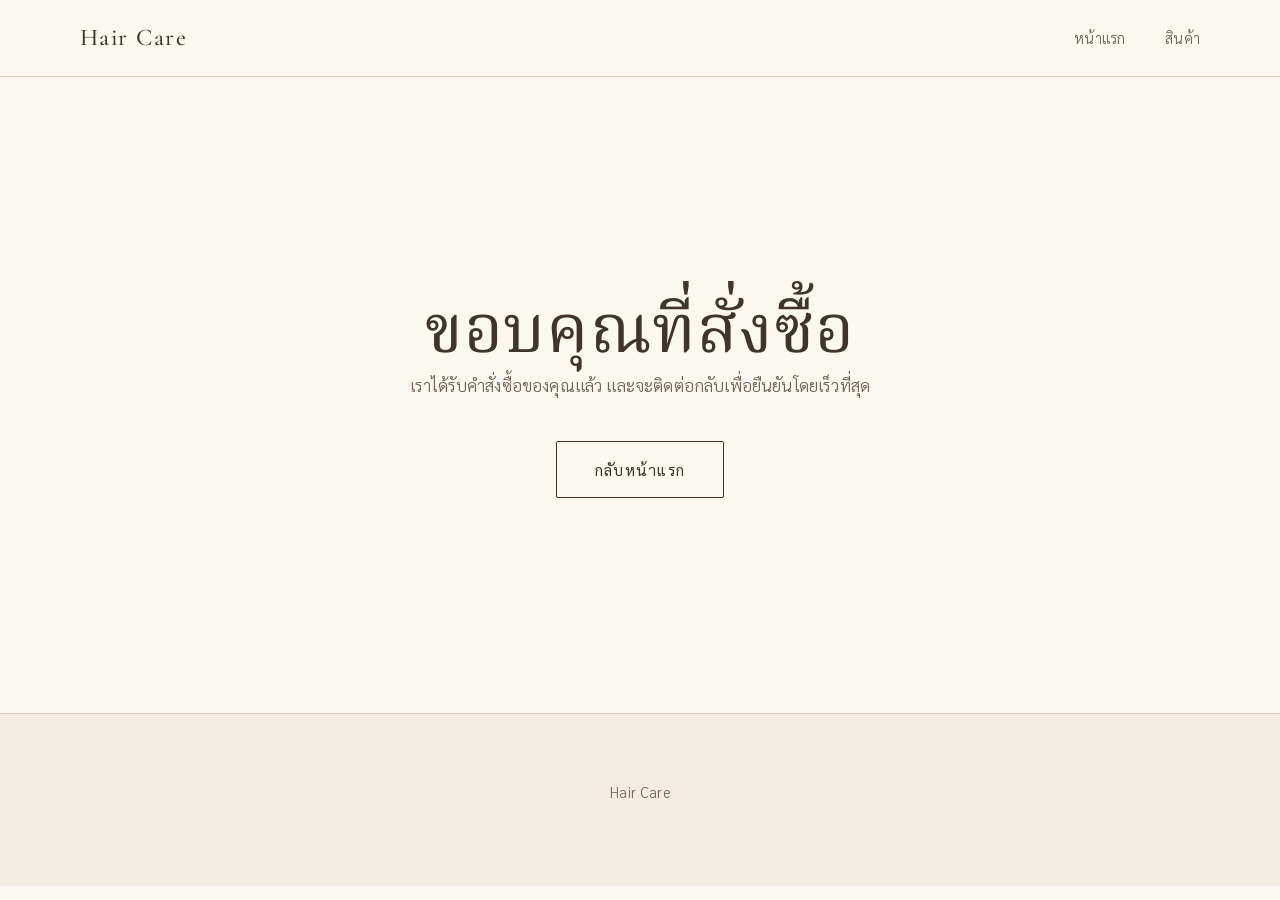
<file: thankyou.html>
<!DOCTYPE html>
<html lang="th">
<head>
  <meta charset="utf-8">
  <meta name="viewport" content="width=device-width, initial-scale=1">
  <title>ขอบคุณที่สั่งซื้อ | Hair Care</title>
  <link rel="stylesheet" href="style.css">
</head>
<body>

  <header class="site-header">
    <div class="container">
      <a class="brand" href="index.html">Hair Care</a>
      <nav class="site-nav" aria-label="เมนูหลัก">
        <a href="index.html">หน้าแรก</a>
        <a href="product.html">สินค้า</a>
      </nav>
    </div>
  </header>

  <main>
    <section class="section thanks">
      <div class="container container--narrow">
        <h1>ขอบคุณที่สั่งซื้อ</h1>
        <p>เราได้รับคำสั่งซื้อของคุณแล้ว และจะติดต่อกลับเพื่อยืนยันโดยเร็วที่สุด</p>
        <a class="btn" href="index.html">กลับหน้าแรก</a>
      </div>
    </section>
  </main>

  <footer class="site-footer">
    <div class="container">
      <p>Hair Care</p>
    </div>
  </footer>

</body>
</html>
</file>
<file: style.css>
/* =========================================================
   Landing page ยาสระผม — ธีมพรีเมียม เรียบหรู มินิมอล
   ไฟล์นี้ใช้ร่วมกันทุกหน้า
   ---------------------------------------------------------
   Class ที่ HTML/JS จะใช้ (ยังไม่มี HTML — ตั้งชื่อไว้ล่วงหน้า):
   .site-header .site-nav .hero .section .section-head
   .container .container--narrow .grid .product-card
   .mood-tag  (+ .mood-peach | .mood-lavender | .mood-botanical)
   .btn .btn--solid .field .site-footer .divider
   mood ใน products.json -> class:
     "peach blossom infusion" -> mood-peach
     "lavender infusion"      -> mood-lavender
     "botanical harmony"      -> mood-botanical
   ========================================================= */

@import url("https://fonts.googleapis.com/css2?family=Cormorant+Garamond:wght@400;500;600&family=Noto+Serif+Thai:wght@300;400;500&family=Sarabun:wght@300;400;500&display=swap");

/* ---------- Tokens ---------- */
:root {
  /* พื้นผิว: ขาว–ครีม–เบจ */
  --white: #ffffff;
  --cream: #fbf8f2;
  --cream-deep: #f3ece0;
  --beige: #e6dac6;

  /* ตัวอักษร: เบจเข้ม/น้ำตาลอุ่น */
  --ink: #3f352c;
  --ink-soft: #6f6253;

  /* สีเน้น: ทอง/บรอนซ์อ่อน */
  --gold: #a98b5a;
  --gold-deep: #8a6f43;

  /* เส้นบางสีนุ่ม */
  --line: #d8ccb8;
  --line-strong: #bfae92;

  /* สี mood — ใช้เป็นจุดเล็กๆ เท่านั้น */
  --mood-peach: #8e2a2f;      /* tresemme: แดงเข้ม */
  --mood-lavender: #8a6fb0;   /* johnson: ม่วงกลาง */
  --mood-botanical: #8ebbd0;  /* herbal essences: ฟ้าอ่อน */

  /* ฟอนต์ */
  --font-display: "Cormorant Garamond", "Noto Serif Thai", Georgia, "Times New Roman", serif;
  --font-body: "Sarabun", "Noto Sans Thai", system-ui, -apple-system, "Segoe UI", sans-serif;

  /* ระยะห่าง (เว้นเยอะ ให้โปร่ง) */
  --space-1: 0.5rem;
  --space-2: 1rem;
  --space-3: 1.5rem;
  --space-4: 2.5rem;
  --space-5: 4rem;
  --space-6: 6.5rem;
  --space-7: 9rem;

  --radius: 2px;
  --measure: 62ch;
}

/* ---------- Base ---------- */
*, *::before, *::after { box-sizing: border-box; }

html { scroll-behavior: smooth; -webkit-text-size-adjust: 100%; }

body {
  margin: 0;
  background: var(--cream);
  color: var(--ink);
  font-family: var(--font-body);
  font-weight: 300;
  font-size: 1.0625rem;
  line-height: 1.85;
  letter-spacing: 0.01em;
  -webkit-font-smoothing: antialiased;
}

img { display: block; max-width: 100%; height: auto; }

h1, h2, h3, h4 {
  margin: 0;
  font-family: var(--font-display);
  font-weight: 500;
  line-height: 1.25;
  letter-spacing: 0.01em;
  color: var(--ink);
}
h1 { font-size: clamp(2.4rem, 5.5vw, 4.2rem); line-height: 1.15; font-weight: 400; }
h2 { font-size: clamp(1.8rem, 3.4vw, 2.6rem); }
h3 { font-size: 1.4rem; }

p { margin: 0 0 var(--space-2); max-width: var(--measure); }

a { color: inherit; text-decoration-color: var(--gold); text-underline-offset: 0.25em; }
a:hover { color: var(--gold-deep); }

:focus-visible {
  outline: 1px solid var(--gold-deep);
  outline-offset: 4px;
}

::selection { background: var(--beige); color: var(--ink); }

/* ---------- Layout ---------- */
.container {
  width: min(100% - 3rem, 1120px);
  margin-inline: auto;
}
.container--narrow { width: min(100% - 3rem, 720px); }

.section { padding-block: var(--space-6); }
.section--tint { background: var(--cream-deep); }
.section--white { background: var(--white); }

.section-head {
  margin-bottom: var(--space-5);
  text-align: center;
}
.section-head p {
  margin-inline: auto;
  margin-top: var(--space-2);
  color: var(--ink-soft);
}
/* เส้นทองสั้นๆ ใต้หัวข้อ */
.section-head h2::after {
  content: "";
  display: block;
  width: 3rem;
  height: 1px;
  margin: var(--space-3) auto 0;
  background: var(--gold);
}

.divider {
  border: 0;
  border-top: 1px solid var(--line);
  margin: var(--space-5) 0;
}

/* ---------- Header ---------- */
.site-header {
  position: sticky;
  top: 0;
  z-index: 10;
  background: color-mix(in srgb, var(--cream) 92%, transparent);
  backdrop-filter: blur(6px);
  border-bottom: 1px solid var(--line);
}
.site-header .container {
  display: flex;
  align-items: center;
  justify-content: space-between;
  padding-block: var(--space-2);
}
.brand {
  font-family: var(--font-display);
  font-size: 1.5rem;
  font-weight: 500;
  letter-spacing: 0.06em;
  text-decoration: none;
}
.site-nav { display: flex; gap: var(--space-4); }
.site-nav a {
  text-decoration: none;
  font-size: 0.95rem;
  color: var(--ink-soft);
  padding-block: 0.25rem;
  border-bottom: 1px solid transparent;
}
.site-nav a:hover,
.site-nav a[aria-current="page"] {
  color: var(--ink);
  border-bottom-color: var(--gold);
}

/* ---------- Hero ---------- */
.hero {
  padding-block: var(--space-7) var(--space-6);
  text-align: center;
  background:
    linear-gradient(to bottom, var(--white), var(--cream));
}
.hero h1 { max-width: 18ch; margin-inline: auto; }
.hero p {
  margin: var(--space-3) auto var(--space-4);
  color: var(--ink-soft);
  font-size: 1.15rem;
}

/* ---------- Buttons (เส้นบาง สีเข้มนุ่มตา) ---------- */
.btn {
  display: inline-block;
  padding: 0.85rem 2.4rem;
  border: 1px solid var(--ink);
  border-radius: var(--radius);
  background: transparent;
  color: var(--ink);
  font-family: var(--font-body);
  font-size: 0.95rem;
  font-weight: 400;
  letter-spacing: 0.08em;
  text-decoration: none;
  cursor: pointer;
  transition: background-color 0.2s ease, color 0.2s ease;
}
.btn:hover { background: var(--ink); color: var(--cream); }
.btn--solid { background: var(--ink); color: var(--cream); }
.btn--solid:hover { background: var(--gold-deep); border-color: var(--gold-deep); color: var(--white); }
.btn--block { display: block; width: 100%; text-align: center; }

/* ---------- Product grid & card ---------- */
.grid {
  display: grid;
  grid-template-columns: repeat(3, 1fr);
  gap: var(--space-4);
}

.product-card {
  display: flex;
  flex-direction: column;
  background: var(--white);
  border: 1px solid var(--line);
  border-radius: var(--radius);
}
.product-card__media {
  background: var(--white);
  border-bottom: 1px solid var(--line);
  padding: var(--space-3);
}
.product-card__media img {
  width: 100%;
  aspect-ratio: 1 / 1;
  object-fit: contain;
}
.product-card__body {
  display: flex;
  flex-direction: column;
  flex: 1;
  gap: var(--space-1);
  padding: var(--space-4) var(--space-3) var(--space-3);
}
.product-card__name { font-size: 1.35rem; }
/* เส้นสั้นใต้ชื่อสินค้า แตะสี mood เบาๆ */
.product-card__name::after {
  content: "";
  display: block;
  width: 1.75rem;
  height: 2px;
  margin-top: var(--space-2);
  background: var(--mood, var(--gold));
}
.product-card__desc {
  flex: 1;
  margin: var(--space-2) 0;
  color: var(--ink-soft);
  font-size: 0.97rem;
}
.product-card__meta {
  display: flex;
  align-items: baseline;
  justify-content: space-between;
  padding-top: var(--space-2);
  margin-bottom: var(--space-3);
  border-top: 1px solid var(--line);
  color: var(--ink-soft);
  font-size: 0.95rem;
}
.price {
  font-family: var(--font-display);
  font-size: 1.6rem;
  font-weight: 500;
  color: var(--ink);
}

/* ---------- Mood ---------- */
.mood-peach     { --mood: var(--mood-peach); }
.mood-lavender  { --mood: var(--mood-lavender); }
.mood-botanical { --mood: var(--mood-botanical); }

/* จุดเล็กๆ + ชื่อ mood (ไม่ใช้พื้นหลังเต็มการ์ด) */
.mood-tag {
  display: inline-flex;
  align-items: center;
  gap: 0.6rem;
  font-size: 0.9rem;
  color: var(--ink-soft);
  letter-spacing: 0.04em;
}
.mood-tag::before {
  content: "";
  flex: none;
  width: 0.5rem;
  height: 0.5rem;
  border-radius: 50%;
  background: var(--mood, var(--gold));
}

/* ---------- Forms (สำหรับฟอร์มสั่งซื้อ) ---------- */
.field { display: block; margin-bottom: var(--space-3); }
.field > span {
  display: block;
  margin-bottom: 0.4rem;
  font-size: 0.92rem;
  color: var(--ink-soft);
}
.field input,
.field textarea,
.field select {
  width: 100%;
  padding: 0.8rem 0;
  border: 0;
  border-bottom: 1px solid var(--line-strong);
  border-radius: 0;
  background: transparent;
  color: var(--ink);
  font: inherit;
}
.field input:focus,
.field textarea:focus,
.field select:focus {
  outline: none;
  border-bottom-color: var(--gold-deep);
}
.field textarea { min-height: 6rem; resize: vertical; }

/* ---------- Footer ---------- */
.site-footer {
  padding-block: var(--space-5);
  border-top: 1px solid var(--line);
  background: var(--cream-deep);
  text-align: center;
  color: var(--ink-soft);
  font-size: 0.92rem;
}
.site-footer p { margin-inline: auto; }

/* ---------- Responsive ---------- */
@media (max-width: 960px) {
  .grid { grid-template-columns: repeat(2, 1fr); }
}

@media (max-width: 640px) {
  body { font-size: 1rem; }
  .container, .container--narrow { width: min(100% - 2rem, 1120px); }
  .section { padding-block: var(--space-5); }
  .hero { padding-block: var(--space-6) var(--space-5); }
  .section-head { margin-bottom: var(--space-4); }
  .grid { grid-template-columns: 1fr; gap: var(--space-3); }
  .site-header .container { flex-direction: column; gap: var(--space-1); }
  .site-nav { gap: var(--space-3); }
  .btn { padding-inline: 1.6rem; }
}

/* ---------- Reduced motion ---------- */
@media (prefers-reduced-motion: reduce) {
  html { scroll-behavior: auto; }
  .btn { transition: none; }
}

/* =========================================================
   เพิ่มสำหรับ index.html / product.html
   ========================================================= */

/* Hero เต็มจอ (หักความสูง header ออก) */
.hero--full {
  display: flex;
  flex-direction: column;
  justify-content: center;
  min-height: calc(100vh - 4.5rem);
  min-height: calc(100svh - 4.5rem);
  padding-block: var(--space-6);
}
.hero--full h1 { max-width: 22ch; }

/* การ์ด mood: เส้นขอบบาง พื้นขาว สีแตะแค่จุดและเส้นใต้หัวข้อ */
.mood-card {
  display: flex;
  flex-direction: column;
  gap: var(--space-1);
  padding: var(--space-4) var(--space-3);
  background: var(--white);
  border: 1px solid var(--line);
  border-radius: var(--radius);
  color: var(--ink);
  text-decoration: none;
}
.mood-card:hover { border-color: var(--gold); color: var(--ink); }
.mood-card h3::after {
  content: "";
  display: block;
  width: 1.75rem;
  height: 2px;
  margin-top: var(--space-2);
  background: var(--mood, var(--gold));
}
.mood-card p {
  flex: 1;
  margin: var(--space-2) 0;
  color: var(--ink-soft);
  font-size: 0.97rem;
}
.mood-card__link {
  padding-top: var(--space-2);
  border-top: 1px solid var(--line);
  font-size: 0.95rem;
  color: var(--ink-soft);
}
.mood-card:hover .mood-card__link { color: var(--gold-deep); }

/* แถบปุ่มกรอง (#filter-bar ที่ script.js สร้างปุ่มให้) */
.filter-bar {
  display: flex;
  flex-wrap: wrap;
  justify-content: center;
  gap: var(--space-2);
  margin-bottom: var(--space-5);
}

/* หัวข้อหน้า (h1 ขนาดเล็กกว่าใน hero) */
.section-head h1 { font-size: clamp(2rem, 4vw, 3rem); }

@media (max-width: 640px) {
  .hero--full { padding-block: var(--space-5); }
  .filter-bar { gap: var(--space-1); }
}

/* =========================================================
   เพิ่มสำหรับ order.html / thankyou.html / admin.html
   ========================================================= */

/* ฟอร์มสั่งซื้อ: กล่องขาวเส้นบาง */
.order-form {
  padding: var(--space-4) var(--space-4) var(--space-3);
  background: var(--white);
  border: 1px solid var(--line);
  border-radius: var(--radius);
}
.order-form .btn { margin-top: var(--space-2); }

/* หน้าขอบคุณ: จัดกลางจอ */
.thanks {
  display: flex;
  flex-direction: column;
  justify-content: center;
  min-height: calc(100vh - 4.5rem - 12rem);
  text-align: center;
}
.thanks p { margin-inline: auto; margin-bottom: var(--space-4); color: var(--ink-soft); }

/* ตารางคำสั่งซื้อ (admin) */
.table-wrap {
  overflow-x: auto;
  background: var(--white);
  border: 1px solid var(--line);
  border-radius: var(--radius);
}
.data-table {
  width: 100%;
  min-width: 720px;
  border-collapse: collapse;
  font-size: 0.95rem;
}
.data-table th,
.data-table td {
  padding: var(--space-2) var(--space-3);
  text-align: left;
  vertical-align: top;
  border-bottom: 1px solid var(--line);
}
.data-table th {
  font-family: var(--font-display);
  font-weight: 500;
  font-size: 1.05rem;
  background: var(--cream-deep);
  white-space: nowrap;
}
.data-table tbody tr:last-child td { border-bottom: 0; }
.data-table td:nth-child(1) { white-space: nowrap; }
.data-table td:nth-child(5) { text-align: right; white-space: nowrap; }
.data-table th:nth-child(5) { text-align: right; }

@media (max-width: 640px) {
  .order-form { padding: var(--space-3) var(--space-3) var(--space-2); }
}
</file>
